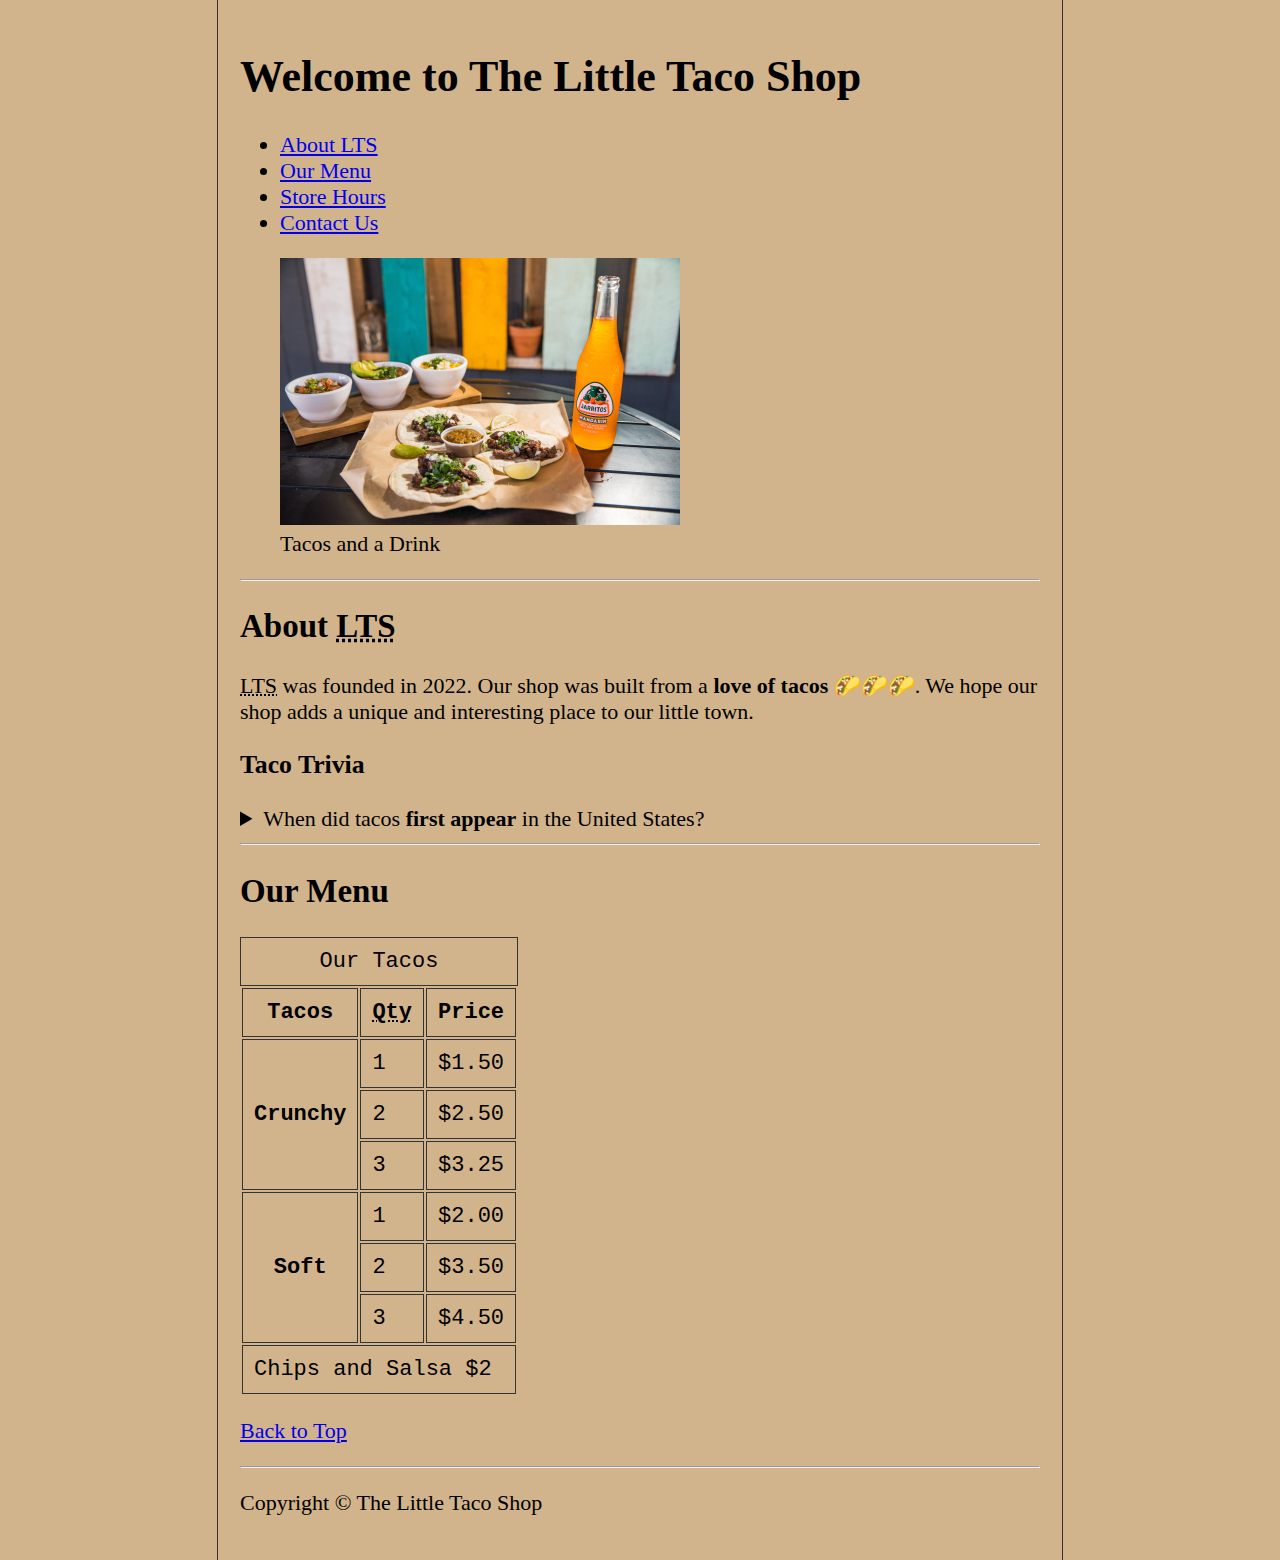
<file: index.html>
<!DOCTYPE html>
<html lang="en">
<head>
    <meta charset="UTF-8">
    <meta name="Author" content="Eric Sanders">
    <meta name="LTS" content="LTS Landing Page">
    <meta name="viewport" content="width=device-width, initial-scale=1.0">
    <title>Little Taco Shop</title>
    <link rel="stylesheet" href="style.css">
    <link rel="icon" href="favicon.ico" type="image/x-icon">
</head>
<body>
    <header>
        <h1>Welcome to The Little Taco Shop</h1>
        <nav aria-label="primary-navigation"></nav>
        <ul>
            <li><a href="#about">About LTS</a></li>
            <li><a href="#menu">Our Menu</a></li>
            <li><a href="hours.html">Store Hours</a></li>
            <li><a href="contact.html">Contact Us</a></li>
        </ul>
      <figure>
            <img src="img/tacos_and_drink_400x267.png" 
            alt="Taco and drinks from LTS" 
            title="Taco and drinks from LTS" 
            width="400"
            height="267">
            <figcaption>Tacos and a Drink</figcaption>
      </figure>
    <hr>
    </header>

    <main>
            <article id="about">
                    <h2>About <abbr title="Little Taco Shop">LTS</abbr></h2>
                        <p><abbr title="Little Taco Shop">LTS</abbr> was founded in <time datetime="2022">2022</time>. 
                            Our shop was built from a <strong>love of tacos</strong> 🌮🌮🌮. 
                            We hope our shop adds a unique  and interesting place to our little town.
                        </p>
                
                    <aside>
                        <h3>Taco Trivia</h3>
                        <details>
                            <summary>When did tacos <b>first appear</b> in the United States?</summary>
                            <p>
                            The Taco was first introduced to the United States in <time datetime="1905"><mark>1905</mark></time>. Mexican migrants
                            were coming in to work on railroads and
                            other jobs and started to bring their delicious food with them. Tacos were 
                            essentially a street food at this time since
                            they were highly portable and cheap. (Source: <cite><a href="https://www.smithsonianmag.com/arts-culture/where-did-the-taco-come-from-81228162/"
                            target="_blank">Smithsonian Magazine</a></cite>)</p>
                        </details>
                    </aside>
            </article>
        <hr>

        <article id="menu">
            <h2>Our Menu</h2>
            <table>
                <caption>Our Tacos</caption>
                <thead>
                    <tr>
                        <th>Tacos</th>
                        <th scope="col"><abbr title="Quantity">Qty</abbr></th>
                        <th scope="col">Price</th>
                    </tr>
                    <tbody>
                        <tr>
                            <th scope="row" rowspan="3">Crunchy</th>
                            <td>1</td>
                            <td>$1.50</td>
                        </tr>
                        <tr>
                            <td>2</td>
                            <td>$2.50</td>
                        </tr>
                        <tr>
                            <td>3</td>
                            <td>$3.25</td>
                        </tr>
                        <tr>
                            <th scope="row" rowspan="3">Soft</th>
                            <td>1</td>
                            <td>$2.00</td>
                            </tr>
                            <tr>
                                <td>2</td>
                                <td>$3.50</td>
                            </tr>
                            <tr>
                                <td>3</td>
                                <td>$4.50</td>
                            </tr>
                        </tr>
                    </tbody>

                    <tfoot>
                        <td colspan="3">Chips and Salsa $2</td>
                    </tfoot>
                </thead>
            </table>
            <p>
                <a href="#">Back to Top</a>
            </p>
        </article>
        <hr>
    </main> 
    <footer>
        <p>
            Copyright &copy; The Little Taco Shop
        </p>
    </footer>
</body>
</html>
</file>
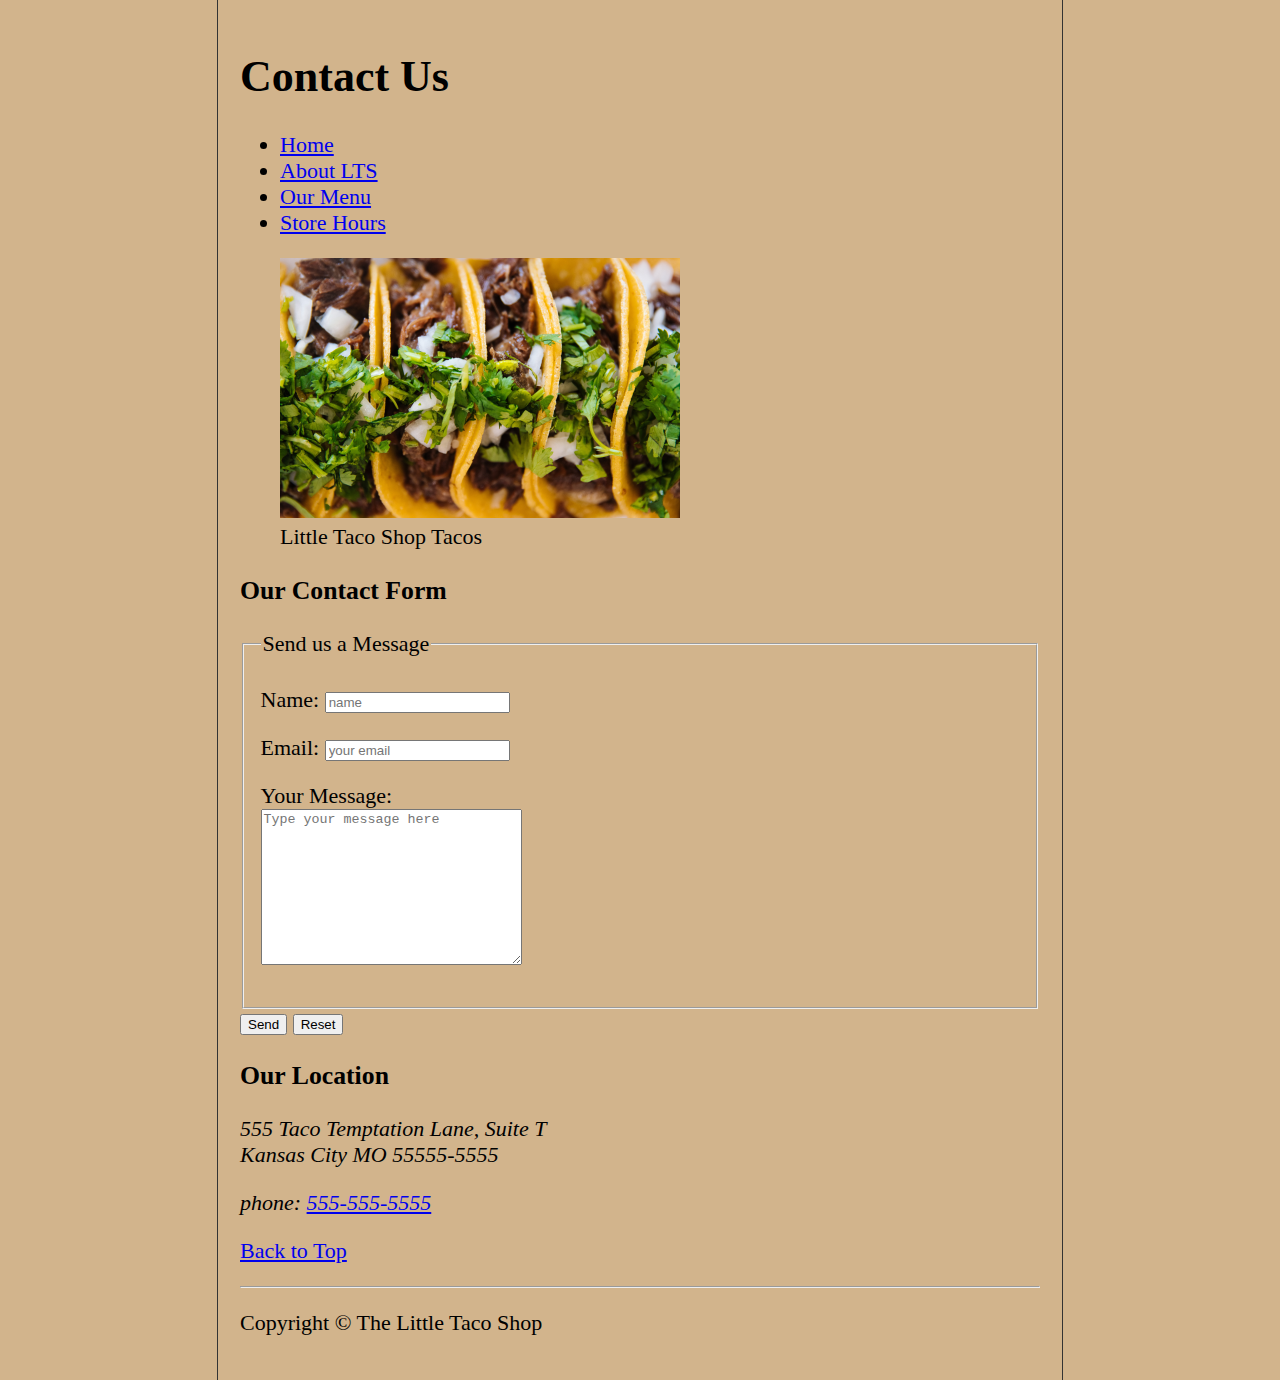
<file: contact.html>
<!DOCTYPE html>
<html lang="en">
<head>
    <meta charset="UTF-8">
    <meta name="Contact LTS" content="Contact LTS">
    <meta name="viewport" content="width=device-width, initial-scale=1.0">
    <title>Contact LTS</title>
    <link rel="icon" href="favicon.ico">
    <link rel="stylesheet" href="style.css">
</head>
<body>
    <header>
        <h1>Contact Us</h1>
        <nav aria-label="third-navigation"></nav>
        <ul>
            <li><a href="index.html">Home</a></li>
            <li><a href="/index.html#about">About LTS</a></li>
            <li><a href="/index.html#menu">Our Menu</a></li>
            <li><a href="hours.html">Store Hours</a></li>
        </ul>
    
        <figure>
            <img src="img/tacos_close_up_400x260.png" 
            alt="Little Taco Shop Tacos" 
            title="Taco and drinks from LTS"
            width="400" 
            height="260">
            <figcaption>Little Taco Shop Tacos</figcaption>
        </figure>
    </header>

    <main>
        <article id="contact">
            <h3>Our Contact Form</h3>

            <form action="https://httpbin.org/get" method="get">
                <fieldset>
                    <legend>Send us a Message</legend>
                    <p>
                        <label for="name">Name:</label>
                        <input type="text" name="name" id="name" placeholder="name" autocomplete="on" required>
                    </p>
                    <p>
                        <label for="email">Email:</label>
                        <input type="email" name="email" id="email" placeholder="your email" autocomplete="on" required>
                    </p>
                    <p>
                        <label for="message">Your Message:</label>
                        <br>
                        <textarea name="message" id="message" cols="30" rows="10" 
                        placeholder="Type your message here"></textarea>
                        
                    </p>
                </fieldset>

            </form>
            
            <button type="submit" formaction="https://httpbin.org/post" formmethod="post">Send</button>
            <button type="reset">Reset</button>
        </article>

        <article id="location">
            <h3>Our Location</h3>
            <p>
                <address>
                    555 Taco Temptation Lane, Suite T <br>
                    Kansas City MO 55555-5555 <br>
                </address>
            </p>
            <address>
                phone: <a href="tel:+1234567890">555-555-5555</a>
            </address>
            <p>
                <a href="#">Back to Top</a>
            </p>
            <hr>
        </article>
        

        
    </main>

    <footer>
        <p>
            Copyright &copy; The Little Taco Shop
        </p>
    </footer>
    
</body>
</html>
</file>
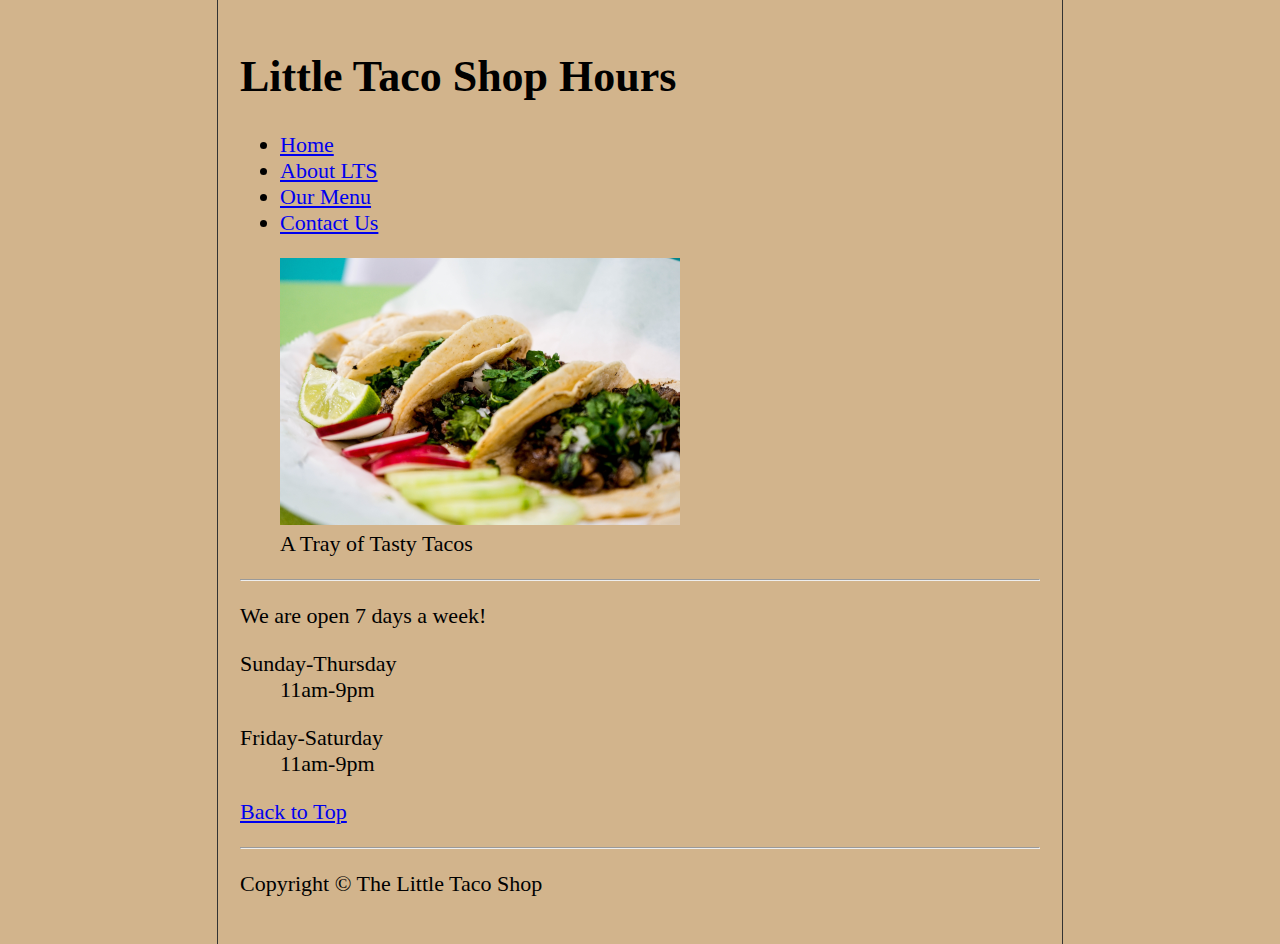
<file: hours.html>
<!DOCTYPE html>
<html lang="en">
<head>
    <meta charset="UTF-8">
    <meta name="LTS Truck Hours" content="Truck Hours">
    <meta name="viewport" content="width=device-width, initial-scale=1.0">
    <title>LTS Hours</title>
    <link rel="icon" href="favicon.ico">
    <link rel="stylesheet" href="style.css">
</head>
<body>
    <header>
        <h1>Little Taco Shop Hours</h1>
        <nav aria-label="secondary-navigation"></nav>
        <ul>
            <li><a href="index.html">Home</a></li>
            <li><a href="/index.html#about">About LTS</a></li>
            <li><a href="/index.html#menu">Our Menu</a></li>
            <li><a href="contact.html">Contact Us</a></li>
        </ul>

        <figure>
            <img src="img/tacos_tray_400x267.png" alt="Taco and drinks from LTS" title="Taco and drinks from LTS"
                width="400" height="267">
            <figcaption>A Tray of Tasty Tacos</figcaption>
        </figure>
    </header>
    <hr>
    <main>
        <section id="hours">
            <p>
                We are open 7 days a week!
            </p>
            <section>
                <dl>Sunday-Thursday<dd>11am-9pm</dd></dl>
                <dl>Friday-Saturday<dd>11am-9pm</dd></dl>
            </section>
            <p>
                <a href="#">Back to Top</a>
            </p>

            <hr>

        </section>
    </main>
    <footer>
        <p>
            Copyright &copy; The Little Taco Shop
        </p>
    </footer>
    
</body>
</html>
</file>
<file: style.css>
html {
    font-size: 22px;
    background-color: tan;
}

body {
    min-height: 100vh;
    max-width: 800px;
    margin: 0 auto;
    padding: 1rem;
    border-left: 1px solid #333;
    border-right: 1px solid #333;
}

th, td, caption {
    border: 1px solid #333;
    font-family: 'Courier New', Courier, monospace;
    border-collapse: separate;
    padding: 0.5rem;
}
</file>
